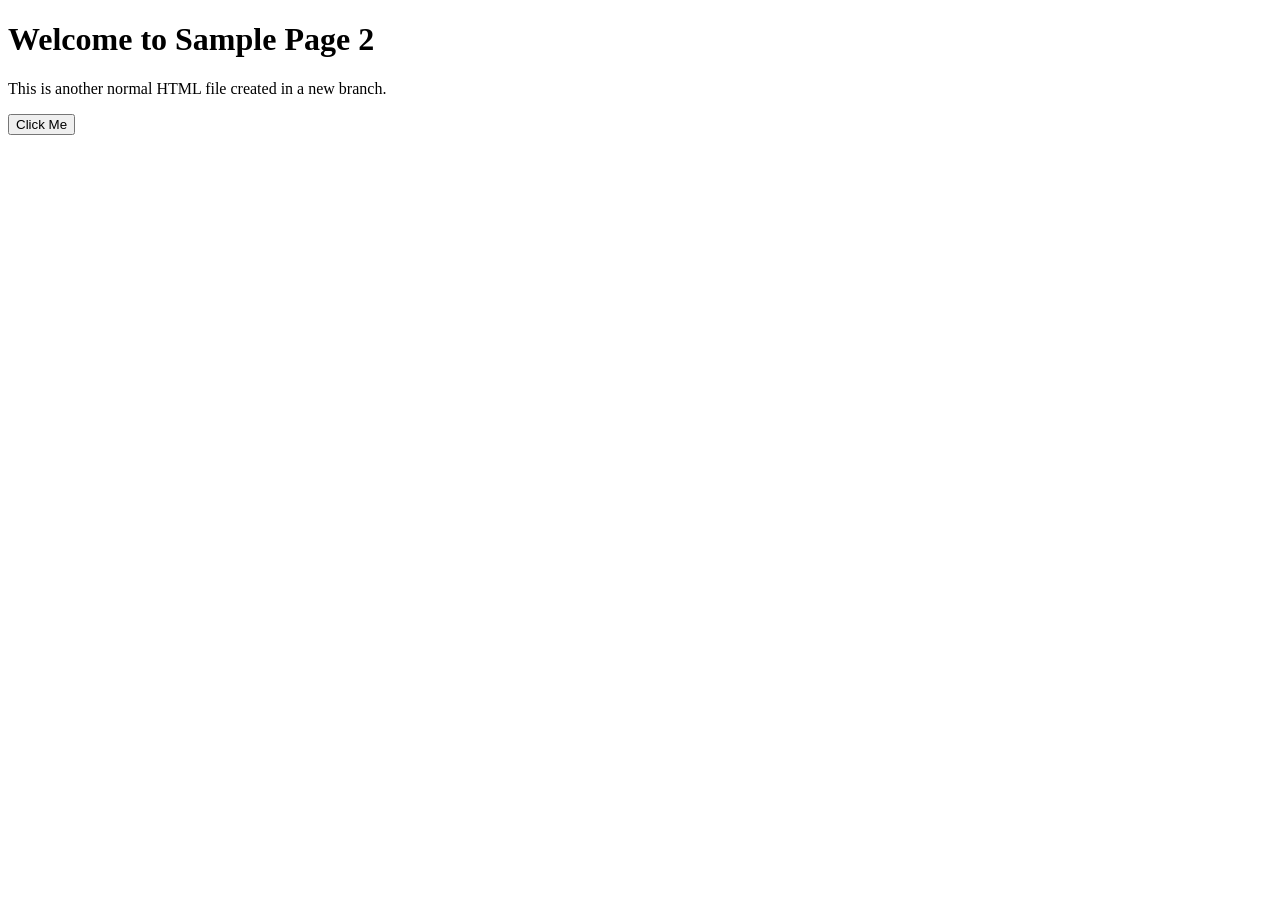
<file: sample2.html>
﻿<!DOCTYPE html>
<html lang="en">
<head>
    <meta charset="UTF-8">
    <meta name="viewport" content="width=device-width, initial-scale=1.0">
    <title>Sample HTML Page 2</title>
</head>
<body>
    <h1>Welcome to Sample Page 2</h1>
    <p>This is another normal HTML file created in a new branch.</p>
    <button onclick="alert('Hello again from GitHub Copilot!')">Click Me</button>
</body>
</html>
</file>
